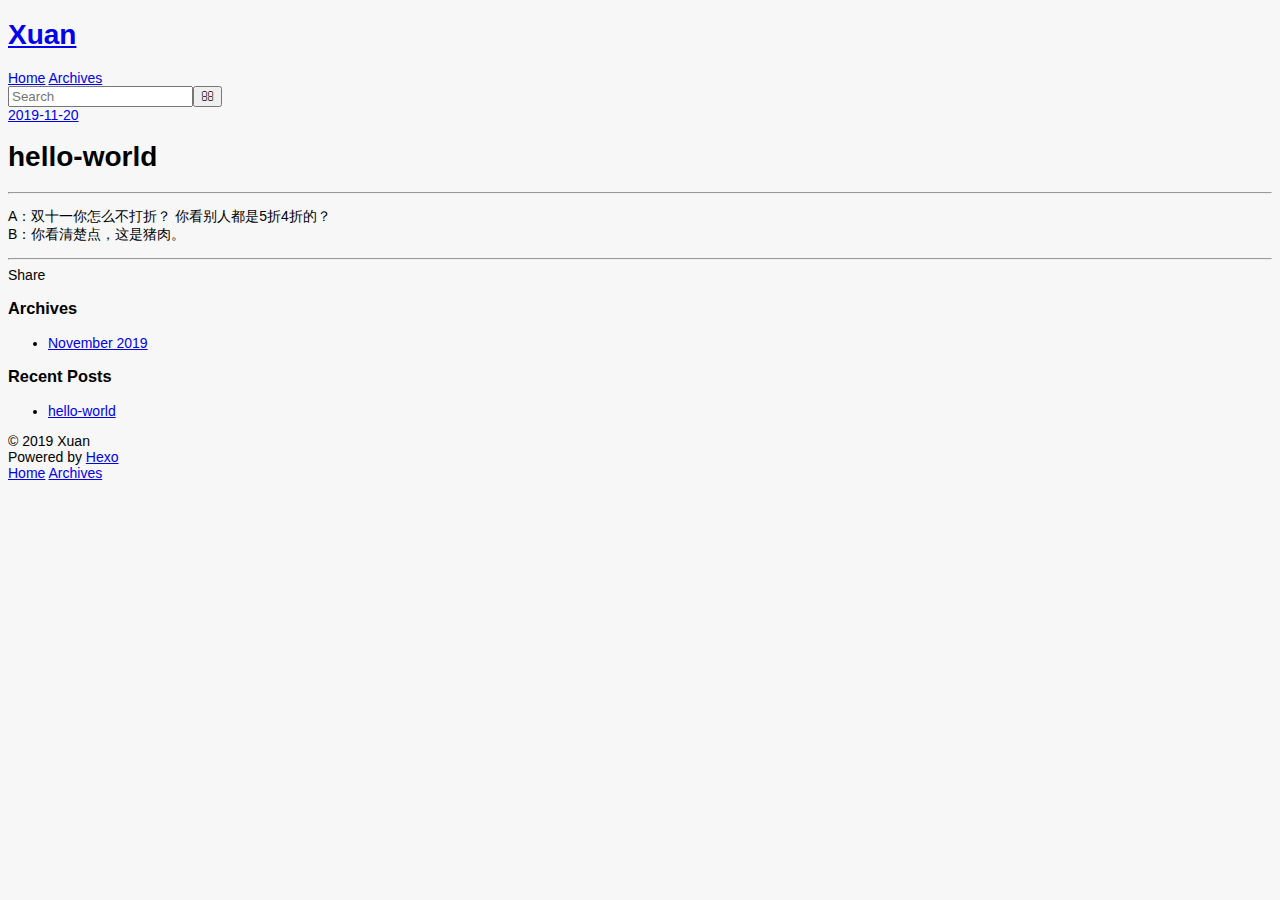
<file: 2019/11/20/hello-world/index.html>
<!DOCTYPE html>
<html>
<head>
  <meta charset="utf-8">
  

  
  <title>hello-world | Xuan</title>
  <meta name="viewport" content="width=device-width, initial-scale=1, maximum-scale=1">
  <meta name="description" content="A：双十一你怎么不打折？ 你看别人都是5折4折的？B：你看清楚点，这是猪肉。">
<meta property="og:type" content="article">
<meta property="og:title" content="hello-world">
<meta property="og:url" content="http:&#x2F;&#x2F;yoursite.com&#x2F;2019&#x2F;11&#x2F;20&#x2F;hello-world&#x2F;index.html">
<meta property="og:site_name" content="Xuan">
<meta property="og:description" content="A：双十一你怎么不打折？ 你看别人都是5折4折的？B：你看清楚点，这是猪肉。">
<meta property="og:locale" content="en">
<meta property="og:updated_time" content="2019-11-20T13:26:02.480Z">
<meta name="twitter:card" content="summary">
  
    <link rel="alternate" href="/atom.xml" title="Xuan" type="application/atom+xml">
  
  
    <link rel="icon" href="/favicon.png">
  
  
    <link href="//fonts.googleapis.com/css?family=Source+Code+Pro" rel="stylesheet" type="text/css">
  
  <link rel="stylesheet" href="/css/style.css">
</head>

<body>
  <div id="container">
    <div id="wrap">
      <header id="header">
  <div id="banner"></div>
  <div id="header-outer" class="outer">
    <div id="header-title" class="inner">
      <h1 id="logo-wrap">
        <a href="/" id="logo">Xuan</a>
      </h1>
      
    </div>
    <div id="header-inner" class="inner">
      <nav id="main-nav">
        <a id="main-nav-toggle" class="nav-icon"></a>
        
          <a class="main-nav-link" href="/">Home</a>
        
          <a class="main-nav-link" href="/archives">Archives</a>
        
      </nav>
      <nav id="sub-nav">
        
          <a id="nav-rss-link" class="nav-icon" href="/atom.xml" title="RSS Feed"></a>
        
        <a id="nav-search-btn" class="nav-icon" title="Search"></a>
      </nav>
      <div id="search-form-wrap">
        <form action="//google.com/search" method="get" accept-charset="UTF-8" class="search-form"><input type="search" name="q" class="search-form-input" placeholder="Search"><button type="submit" class="search-form-submit">&#xF002;</button><input type="hidden" name="sitesearch" value="http://yoursite.com"></form>
      </div>
    </div>
  </div>
</header>
      <div class="outer">
        <section id="main"><article id="post-hello-world" class="article article-type-post" itemscope itemprop="blogPost">
  <div class="article-meta">
    <a href="/2019/11/20/hello-world/" class="article-date">
  <time datetime="2019-11-20T12:39:10.928Z" itemprop="datePublished">2019-11-20</time>
</a>
    
  </div>
  <div class="article-inner">
    
    
      <header class="article-header">
        
  
    <h1 class="article-title" itemprop="name">
      hello-world
    </h1>
  

      </header>
    
    <div class="article-entry" itemprop="articleBody">
      
        <hr>
<p>A：双十一你怎么不打折？ 你看别人都是5折4折的？<br>B：你看清楚点，这是猪肉。</p>
<hr>

      
    </div>
    <footer class="article-footer">
      <a data-url="http://yoursite.com/2019/11/20/hello-world/" data-id="ck37bljhe0000403qhiv2dos3" class="article-share-link">Share</a>
      
      
    </footer>
  </div>
  
    
  
</article>

</section>
        
          <aside id="sidebar">
  
    

  
    

  
    
  
    
  <div class="widget-wrap">
    <h3 class="widget-title">Archives</h3>
    <div class="widget">
      <ul class="archive-list"><li class="archive-list-item"><a class="archive-list-link" href="/archives/2019/11/">November 2019</a></li></ul>
    </div>
  </div>


  
    
  <div class="widget-wrap">
    <h3 class="widget-title">Recent Posts</h3>
    <div class="widget">
      <ul>
        
          <li>
            <a href="/2019/11/20/hello-world/">hello-world</a>
          </li>
        
      </ul>
    </div>
  </div>

  
</aside>
        
      </div>
      <footer id="footer">
  
  <div class="outer">
    <div id="footer-info" class="inner">
      &copy; 2019 Xuan<br>
      Powered by <a href="http://hexo.io/" target="_blank">Hexo</a>
    </div>
  </div>
</footer>
    </div>
    <nav id="mobile-nav">
  
    <a href="/" class="mobile-nav-link">Home</a>
  
    <a href="/archives" class="mobile-nav-link">Archives</a>
  
</nav>
    

<script src="//ajax.googleapis.com/ajax/libs/jquery/2.0.3/jquery.min.js"></script>


  <link rel="stylesheet" href="/fancybox/jquery.fancybox.css">
  <script src="/fancybox/jquery.fancybox.pack.js"></script>


<script src="/js/script.js"></script>



  </div>
</body>
</html>
</file>
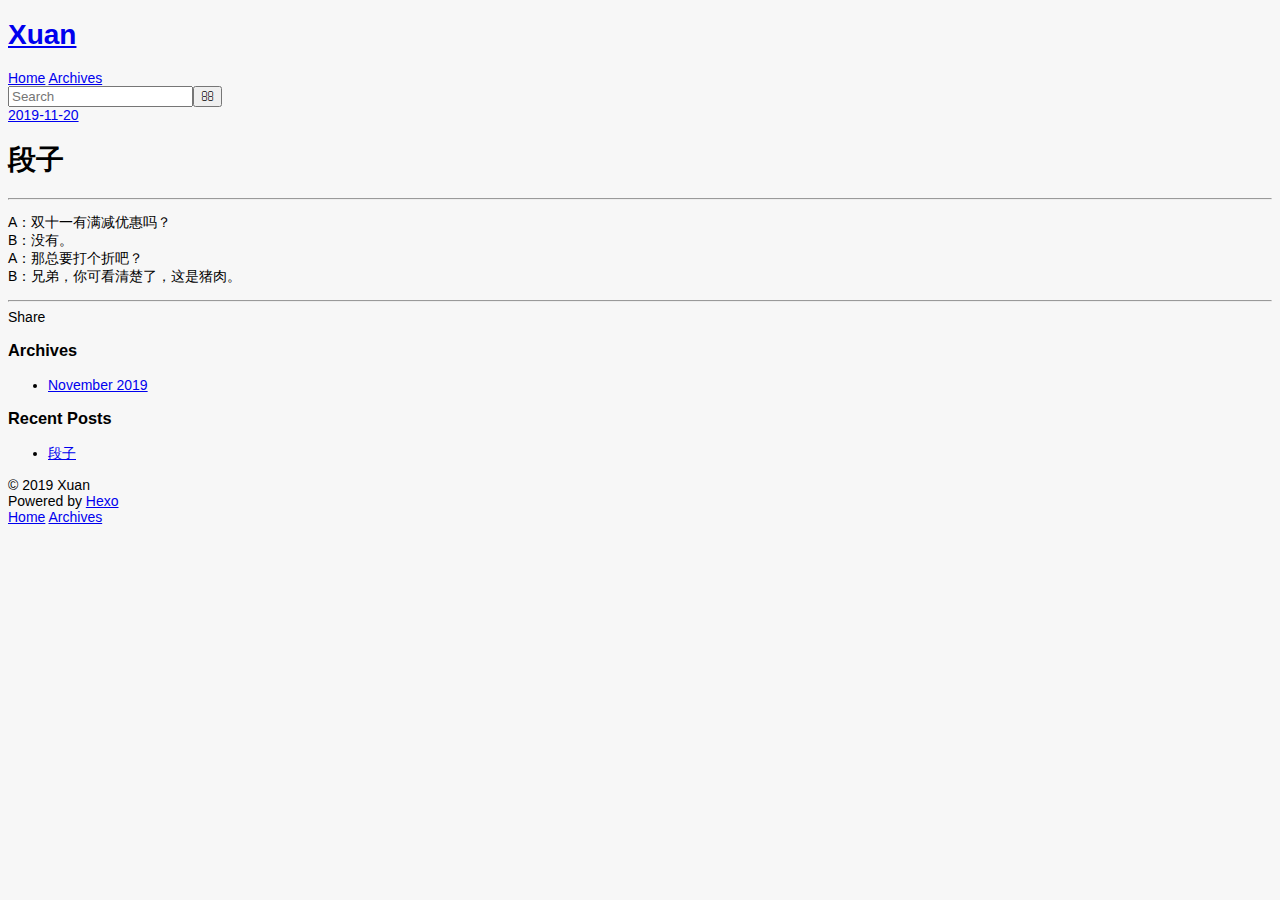
<file: 2019/11/20/段子/index.html>
<!DOCTYPE html>
<html>
<head>
  <meta charset="utf-8">
  

  
  <title>段子 | Xuan</title>
  <meta name="viewport" content="width=device-width, initial-scale=1, maximum-scale=1">
  <meta name="description" content="A：双十一有满减优惠吗？B：没有。A：那总要打个折吧？B：兄弟，你可看清楚了，这是猪肉。">
<meta property="og:type" content="article">
<meta property="og:title" content="段子">
<meta property="og:url" content="http:&#x2F;&#x2F;yoursite.com&#x2F;2019&#x2F;11&#x2F;20&#x2F;%E6%AE%B5%E5%AD%90&#x2F;index.html">
<meta property="og:site_name" content="Xuan">
<meta property="og:description" content="A：双十一有满减优惠吗？B：没有。A：那总要打个折吧？B：兄弟，你可看清楚了，这是猪肉。">
<meta property="og:locale" content="en">
<meta property="og:updated_time" content="2019-11-20T13:28:51.470Z">
<meta name="twitter:card" content="summary">
  
    <link rel="alternate" href="/atom.xml" title="Xuan" type="application/atom+xml">
  
  
    <link rel="icon" href="/favicon.png">
  
  
    <link href="//fonts.googleapis.com/css?family=Source+Code+Pro" rel="stylesheet" type="text/css">
  
  <link rel="stylesheet" href="/css/style.css">
</head>

<body>
  <div id="container">
    <div id="wrap">
      <header id="header">
  <div id="banner"></div>
  <div id="header-outer" class="outer">
    <div id="header-title" class="inner">
      <h1 id="logo-wrap">
        <a href="/" id="logo">Xuan</a>
      </h1>
      
    </div>
    <div id="header-inner" class="inner">
      <nav id="main-nav">
        <a id="main-nav-toggle" class="nav-icon"></a>
        
          <a class="main-nav-link" href="/">Home</a>
        
          <a class="main-nav-link" href="/archives">Archives</a>
        
      </nav>
      <nav id="sub-nav">
        
          <a id="nav-rss-link" class="nav-icon" href="/atom.xml" title="RSS Feed"></a>
        
        <a id="nav-search-btn" class="nav-icon" title="Search"></a>
      </nav>
      <div id="search-form-wrap">
        <form action="//google.com/search" method="get" accept-charset="UTF-8" class="search-form"><input type="search" name="q" class="search-form-input" placeholder="Search"><button type="submit" class="search-form-submit">&#xF002;</button><input type="hidden" name="sitesearch" value="http://yoursite.com"></form>
      </div>
    </div>
  </div>
</header>
      <div class="outer">
        <section id="main"><article id="post-段子" class="article article-type-post" itemscope itemprop="blogPost">
  <div class="article-meta">
    <a href="/2019/11/20/%E6%AE%B5%E5%AD%90/" class="article-date">
  <time datetime="2019-11-20T12:39:10.928Z" itemprop="datePublished">2019-11-20</time>
</a>
    
  </div>
  <div class="article-inner">
    
    
      <header class="article-header">
        
  
    <h1 class="article-title" itemprop="name">
      段子
    </h1>
  

      </header>
    
    <div class="article-entry" itemprop="articleBody">
      
        <hr>
<p>A：双十一有满减优惠吗？<br>B：没有。<br>A：那总要打个折吧？<br>B：兄弟，你可看清楚了，这是猪肉。</p>
<hr>

      
    </div>
    <footer class="article-footer">
      <a data-url="http://yoursite.com/2019/11/20/%E6%AE%B5%E5%AD%90/" data-id="ck37bnhzp0000rk3qem6t7ibl" class="article-share-link">Share</a>
      
      
    </footer>
  </div>
  
    
  
</article>

</section>
        
          <aside id="sidebar">
  
    

  
    

  
    
  
    
  <div class="widget-wrap">
    <h3 class="widget-title">Archives</h3>
    <div class="widget">
      <ul class="archive-list"><li class="archive-list-item"><a class="archive-list-link" href="/archives/2019/11/">November 2019</a></li></ul>
    </div>
  </div>


  
    
  <div class="widget-wrap">
    <h3 class="widget-title">Recent Posts</h3>
    <div class="widget">
      <ul>
        
          <li>
            <a href="/2019/11/20/%E6%AE%B5%E5%AD%90/">段子</a>
          </li>
        
      </ul>
    </div>
  </div>

  
</aside>
        
      </div>
      <footer id="footer">
  
  <div class="outer">
    <div id="footer-info" class="inner">
      &copy; 2019 Xuan<br>
      Powered by <a href="http://hexo.io/" target="_blank">Hexo</a>
    </div>
  </div>
</footer>
    </div>
    <nav id="mobile-nav">
  
    <a href="/" class="mobile-nav-link">Home</a>
  
    <a href="/archives" class="mobile-nav-link">Archives</a>
  
</nav>
    

<script src="//ajax.googleapis.com/ajax/libs/jquery/2.0.3/jquery.min.js"></script>


  <link rel="stylesheet" href="/fancybox/jquery.fancybox.css">
  <script src="/fancybox/jquery.fancybox.pack.js"></script>


<script src="/js/script.js"></script>



  </div>
</body>
</html>
</file>
<file: css/style.css>
/* ---------------------------------
 *       Override CSS Framework
 * --------------------------------- */
html {
  font-size: 14px;
}
body {
  background-color: #f7f7f7;
}
body,
button,
input,
select,
textarea {
  font-family: "Ubuntu", "Roboto", "Open Sans", "Microsoft YaHei", sans-serif;
}
@media screen and (min-width: 1280px) {
  .is-1-column .container,
  .is-2-column .container {
    max-width: 960px;
    width: 960px;
  }
  .two-column {
    width: 80% !important;
  }
}
@media screen and (min-width: 1472px) {
  .is-2-column .container {
    max-width: 1152px;
    width: 1152px;
  }
  .is-1-column .container {
    max-width: 960px;
    width: 960px;
  }
}
@media screen and (max-width: 768px) {
  .section {
    padding: 1.5rem 1rem;
  }
}
@media screen and (min-width: 769px) {
  .column-main.is-sticky,
  .column-left.is-sticky,
  .column-right.is-sticky,
  .column-right-shadow.is-sticky {
    align-self: flex-start;
    position: -webkit-sticky;
    position: sticky;
    top: 0.75rem;
  }
  .column-right-shadow.is-sticky {
    top: 1.5rem;
  }
}
.tag.is-grey {
  background: #e7e7e7;
}
.card {
  border-radius: 4px;
  box-shadow: 0 4px 10px rgba(0,0,0,0.05), 0 0 1px rgba(0,0,0,0.1);
}
.card + .card,
.card + .column-right-shadow {
  margin-top: 1.5rem;
}
.card.card-transparent {
  box-shadow: none;
  background: transparent;
}
.card .card-image {
  overflow: hidden;
  border-top-left-radius: 4px;
  border-top-right-radius: 4px;
}
img.thumbnail {
  object-fit: cover;
  width: 100%;
  height: 100%;
}
.navbar-logo img,
.footer-logo img {
  max-height: 1.75rem;
}
.navbar-main {
  box-shadow: 0 4px 10px rgba(0,0,0,0.05);
}
.navbar-main .navbar-menu,
.navbar-main .navbar-start,
.navbar-main .navbar-end {
  align-items: stretch;
  display: flex;
  padding: 0;
  flex-shrink: 0;
}
.navbar-main .navbar-menu {
  flex-grow: 1;
  flex-shrink: 0;
  overflow-x: auto;
}
.navbar-main .navbar-start {
  justify-content: flex-start;
  margin-right: auto;
}
.navbar-main .navbar-end {
  justify-content: flex-end;
  margin-left: auto;
}
.navbar-main .navbar-item {
  display: flex;
  align-items: center;
  padding: 1.25rem 0.75rem;
}
.navbar-main .navbar-item.is-active {
  color: #3273dc;
  background-color: transparent;
}
@media screen and (max-width: 1087px) {
  .navbar-main .navbar-menu {
    justify-content: center;
    box-shadow: none;
  }
  .navbar-main .navbar-start {
    margin-right: 0;
  }
  .navbar-main .navbar-end {
    margin-left: 0;
  }
}
.footer {
  background: #fff;
}
.footer .field .button {
  background: transparent;
}
.widget .media {
  border: none;
}
.widget .media + .media {
  margin-top: 0;
}
.widget .menu-list li ul {
  margin-right: 0;
}
.widget .menu-list a.level {
  display: flex;
}
.widget .has-text-centered figure.image {
  margin: auto;
}
.pagination .pagination-link:not(.is-current),
.pagination .pagination-previous,
.pagination .pagination-next {
  background: #fff;
  border: none;
}
.pagination .pagination-link,
.pagination .pagination-previous,
.pagination .pagination-next {
  box-shadow: 0 4px 10px rgba(0,0,0,0.05);
}
.post-navigation {
  justify-content: space-around;
}
.post-navigation .level-item {
  margin-bottom: 0;
}
.timeline {
  margin-left: 1rem;
  padding-left: 1.5rem;
  padding-top: 1rem;
  border-left: 1px solid #dbdbdb;
}
.timeline .media {
  position: relative;
}
.timeline .media:before,
.timeline .media:last-child:after {
  content: '';
  display: block;
  position: absolute;
  left: calc(-5px - 1.5rem);
}
.timeline .media:before {
  width: 9px;
  height: 9px;
  top: 1.3rem;
  background: #dbdbdb;
  border-radius: 50%;
}
.timeline .media:first-child:before {
  top: 0.3rem;
}
.timeline .media:last-child:after {
  top: calc(1.3rem + 9px);
  width: 9px;
  bottom: 0;
  background: #fff;
}
.timeline .media:first-child:last-child:after {
  top: calc(0.3rem + 9px);
}
.article .article-meta {
  margin-bottom: 0.5rem !important;
}
.article .content {
  font-size: 1.1rem;
}
.article .content blockquote.pullquote {
  float: right;
  max-width: 50%;
  font-size: 1.15rem;
  position: relative;
}
.article .content a {
  word-wrap: break-word;
}
.rtl {
  direction: rtl;
}
.rtl .level .level-item:not(:last-child),
.rtl .level.is-mobile .level-item:not(:last-child) {
  margin-left: 0.75rem;
  margin-right: 0;
}
.donate {
  position: relative;
}
.donate .qrcode {
  display: none;
  position: absolute;
  z-index: 99;
  bottom: 2.5em;
  line-height: 0;
  overflow: hidden;
  border-radius: 4px;
  box-shadow: 0 4px 10px rgba(0,0,0,0.1), 0 0 1px rgba(0,0,0,0.2);
  overflow: hidden;
}
.donate .qrcode img {
  max-width: 280px;
}
.donate:hover .qrcode {
  display: block;
}
.donate:first-child:not(:last-child) .qrcode {
  left: -0.75rem;
}
.donate:last-child:not(:first-child) .qrcode {
  right: -0.75rem;
}
@media screen and (max-width: 768px) {
  #toc {
    display: none;
    position: fixed;
    margin: 1rem;
    left: 0;
    right: 0;
    bottom: 0;
    z-index: 100;
    max-height: calc(100vh - 2rem);
    overflow-y: auto;
  }
  #toc-mask {
    display: none;
    position: fixed;
    top: 0;
    left: 0;
    right: 0;
    bottom: 0;
    z-index: 99;
    background: rgba(0,0,0,0.7);
  }
  #toc.is-active,
  #toc-mask.is-active {
    display: block;
  }
}
/* ---------------------------------
 *         Custom modifiers
 * --------------------------------- */
.is-borderless {
  border: none;
}
.is-size-7 {
  font-size: 0.85rem !important;
}
.is-7by1 {
  padding-top: 42.8%;
}
.is-7by1 img {
  bottom: 0;
  left: 0;
  position: absolute;
  right: 0;
  top: 0;
}
.is-overflow-x-auto {
  overflow-x: auto !important;
}
.is-flex-grow {
  flex-grow: 1 !important;
}
.is-flex-wrap {
  flex-wrap: wrap !important;
}
.is-flex-start {
  justify-content: start !important;
}
.is-flex-center {
  justify-content: center !important;
}
.is-flex-middle {
  align-items: center !important;
}
.has-order-1 {
  order: 1;
}
.has-order-2 {
  order: 2;
}
.has-order-3 {
  order: 3;
}
.has-mr-6 {
  margin-right: 0.5em !important;
}
.has-mb-6 {
  margin-bottom: 0.5em !important;
}
.has-mr-7 {
  margin-right: 0.25em !important;
}
.has-link-grey,
.has-link-black-ter {
  transition: 0.2s ease;
}
.has-link-grey:hover,
.has-link-black-ter:hover {
  color: #3273dc !important;
}
.has-link-grey {
  color: #7a7a7a !important;
}
.has-link-black-ter {
  color: #242424 !important;
}
@media screen and (max-width: 768px) {
  .has-text-centered-mobile {
    text-align: center !important;
  }
  .is-flex-center-mobile {
    justify-content: center !important;
  }
  .has-mt-5-mobile {
    margin-top: 1em !important;
  }
}
/* ---------------------------------
 *         Font icon fixes
 * --------------------------------- */
.fa,
.fab,
.fal,
.far,
.fas {
  line-height: inherit;
}
/* ---------------------------------
 *        Fix content elements
 * --------------------------------- */
.content h1,
.content h2,
.content h3,
.content h4,
.content h5,
.content h6 {
  font-weight: 400;
}
.content h1 {
  font-size: 1.75em;
}
.content h2 {
  font-size: 1.5em;
}
.content h3 {
  font-size: 1.25em;
}
.content h4 {
  font-size: 1.125em;
}
.content h5 {
  font-size: 1em;
}
.content code,
.content pre {
  font-size: 0.85em;
  font-family: "Source Code Pro", monospace, "Microsoft YaHei";
}
.content code {
  color: #ff3860;
  background: transparent;
  padding: 0;
}
.content blockquote footer strong + cite {
  margin-left: 0.5em;
}
/* ---------------------------------
 *        Fix code highlight
 * --------------------------------- */
figure.highlight {
  padding: 0;
  width: 100%;
  position: relative;
  margin: 1em 0 1em !important;
}
figure.highlight.folded .highlight-body {
  height: 0;
}
figure.highlight pre,
figure.highlight table tr:hover {
  color: inherit;
  background: transparent;
}
figure.highlight table {
  width: auto;
}
figure.highlight pre {
  padding: 0;
  overflow: visible;
}
figure.highlight pre .line {
  line-height: 1.5rem;
}
figure.highlight figcaption,
figure.highlight .gutter {
  background: rgba(200,200,200,0.15);
}
figure.highlight figcaption {
  padding: 0.3em 0.75em;
  text-align: left;
  font-style: normal;
  font-size: 0.8em;
}
figure.highlight figcaption:after {
  clear: both;
  content: " ";
  display: table;
}
figure.highlight figcaption span {
  font-weight: 500;
  font-family: "Source Code Pro", monospace, "Microsoft YaHei";
}
figure.highlight figcaption .fold,
figure.highlight figcaption a {
  color: #9a9a9a;
}
figure.highlight figcaption a {
  float: right;
  margin-left: 0.5em;
}
figure.highlight figcaption .fold {
  margin-right: 0.5em;
  cursor: pointer;
}
figure.highlight .highlight-body {
  overflow: auto;
}
figure.highlight .gutter {
  text-align: right;
}
figure.highlight .tag,
figure.highlight .title,
figure.highlight .number,
figure.highlight .section {
  display: inherit;
  font: inherit;
  margin: inherit;
  padding: inherit;
  background: inherit;
  height: inherit;
  text-align: inherit;
  vertical-align: inherit;
  min-width: inherit;
  border-radius: inherit;
}
/* ---------------------------------
 *          Overflow Table
 * --------------------------------- */
.table-overflow {
  overflow-x: auto;
}
.table-overflow table {
  width: auto !important;
}
.table-overflow table th {
  word-break: keep-all;
}
/* ---------------------------------
 *            Fix Video
 * --------------------------------- */
.video-container {
  position: relative;
  padding-bottom: 56.25%;
  padding-top: 25px;
  height: 0;
}
.video-container iframe {
  position: absolute;
  top: 0;
  left: 0;
  width: 100%;
  height: 100%;
}
/* ---------------------------------
 *        Fix Gist Snippet
 * --------------------------------- */
.gist table tr:hover {
  background: transparent;
}
.gist table td {
  border: none;
}
.gist .file {
  all: initial;
}
</file>
